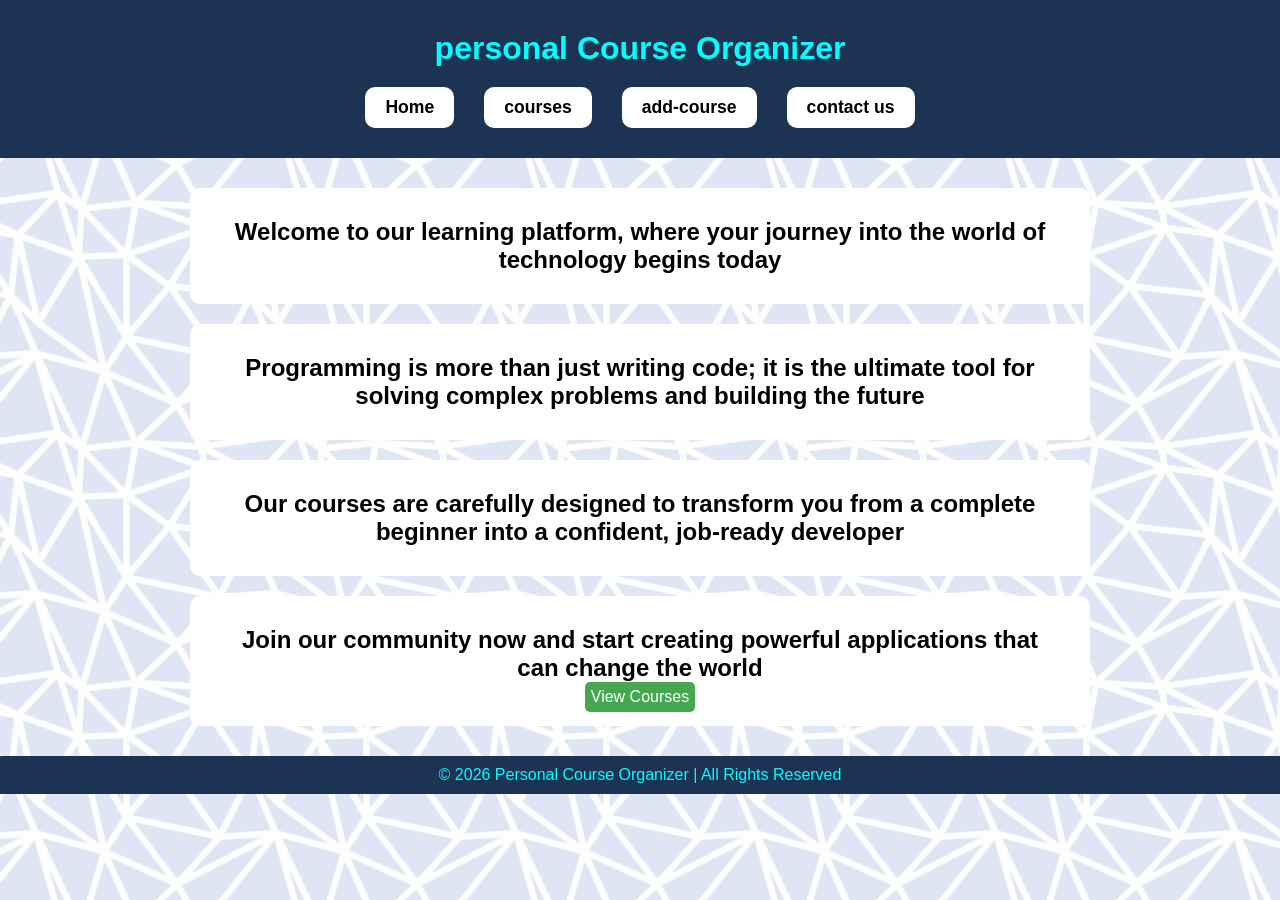
<file: index.html>
<!DOCTYPE html>
<html lang="en">
<head>
    <meta charset="UTF-8">
    <meta name="viewport" content="width=device-width, initial-scale=1.0">
    <link rel="stylesheet" href="style.css">
    <title>personal Course Organizer</title>
</head>
<body>
    <header>
        <h1>personal Course Organizer </h1>
    
        <nav>
            <a href="index.html">Home</a>
            <a href="courses.html">courses</a>
            <a href="add-course.html">add-course</a>
            <a href="contact.html">contact us </a>
        </nav>
         </header>
         <main>
            
            <section class="card">
               <div class="text1">
                 <h2>Welcome to our learning platform, where your journey into the world of technology begins today</h2>
               </div>
              <div class="text2">
                <h2>Programming is more than just writing code; it is the ultimate tool for solving complex problems and building the future</h2>
              </div>

                 
              <div class="text3">
                 <h2>Our courses are carefully designed to transform you from a complete beginner into a confident, job-ready developer</h2>
              

              </div>
                <div class="text4">
                    <h2>Join our community now and start creating powerful applications that can change the world</h2>
                <a href="courses.html">View Courses</a>
                </div>
                
            </section>
         </main>
         <footer class="footer-in-index">
           <p> &copy; 2026 Personal Course Organizer | All Rights Reserved</p>
         </footer>
   
    
</body>
</html>
</file>
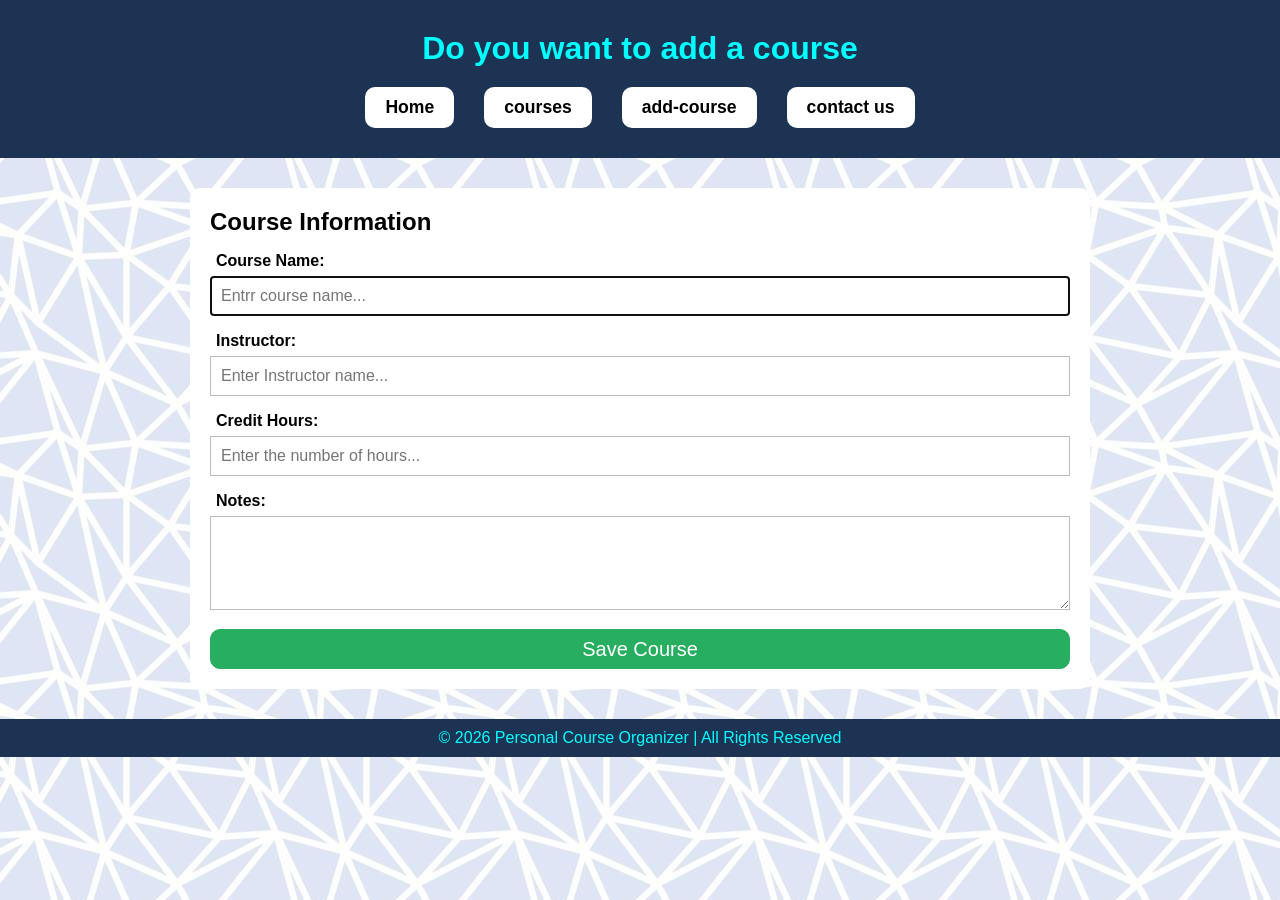
<file: add-course.html>
<!DOCTYPE html>
<html lang="en">
<head>
    <meta charset="UTF-8">
    <meta name="viewport" content="width=device-width, initial-scale=1.0">
     <link rel="stylesheet" href="style.css">
 <title>personal Course Organizer</title>
</head>
<body>
    <header>
        <h1>Do you want to add a course </h1>
   
        <nav>
            <a href="index.html">Home</a>
            <a href="courses.html">courses</a>
            <a href="add-course.html">add-course</a>
            <a href="contact.html">contact us </a>
        </nav>
         </header>
         <main>
          <section class="card">
                <div class="form">
                    <h2>Course Information</h2>
                    <form >
                        <label for ="name">Course Name:</label>
                        <input type="text" id ="name" required placeholder="Entrr course name..." autofocus name ="name">
                        <label for="Instructor">Instructor:</label>
                        <input type="text" id ="instruvtor" required placeholder="Enter Instructor name..."name="instruvtor">
                        <label for="Hours">Credit Hours:</label>
                        <input type="number" id ="Hours"required placeholder="Enter the number of hours..."  name="credits" min="1" max="5"> 
                        <label for="notes">Notes:</label>
                        <textarea id="notes" name ="notes" rows="4"></textarea>
                        <button type="submit">Save Course</button>
                        

                    </form>
                </div>
            </section>
         </main>
         <footer>
            <p> &copy; 2026 Personal Course Organizer | All Rights Reserved</p>
         </footer>
   
    
</body>
</html>
</file>
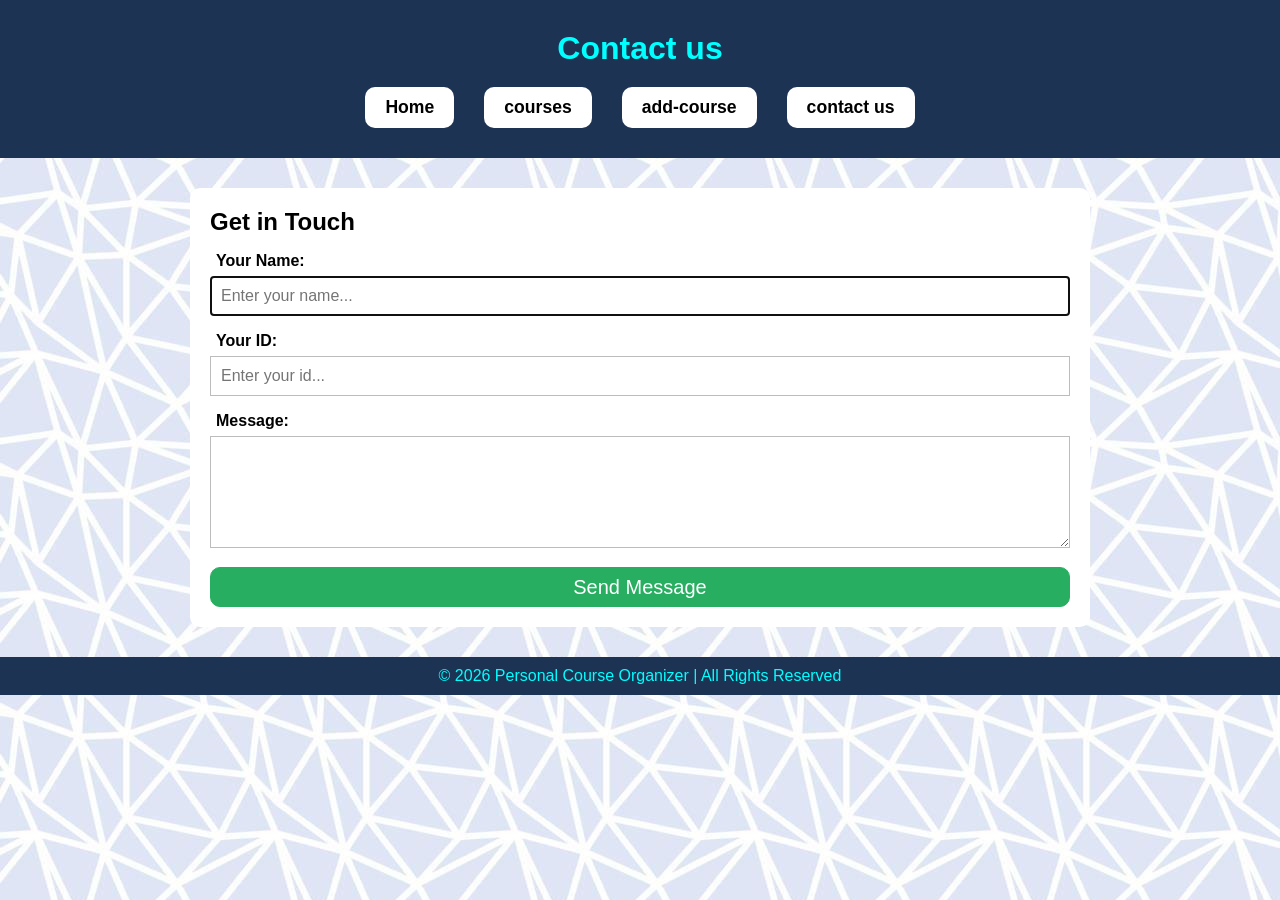
<file: contact.html>
<!DOCTYPE html>
<html lang="en">
<head>
    <meta charset="UTF-8">
    <meta name="viewport" content="width=device-width, initial-scale=1.0">
     <link rel="stylesheet" href="style.css">
   <title>personal Course Organizer</title>
</head>
<body>
    
    <header>
        <h1>Contact us  </h1>
    
        <nav>
            <a href="index.html">Home</a>
            <a href="courses.html">courses</a>
            <a href="add-course.html">add-course</a>
            <a href="contact.html">contact us </a>
        </nav>
         </header>
         <main>
             <section class="card">
                <div class="form2">
                    <h2>Get in Touch</h2>
                    <form method="post">
                    <label for="name">Your Name:</label>
                    <input id="name"type ="text" required placeholder="Enter your name..." autofocus name ="name">
                    <label for ="id">Your ID:</label>
                    <input id="id" type ="number" required placeholder="Enter your id..." name="id">
                    <label for ="Message">Message:</label>
                    <textarea id="Message" required name="Message" rows="5"></textarea>
                    <button type="submit">Send Message</button>


                    </form>
                </div>
            </section>
         </main>
         <footer>
            <p> &copy; 2026 Personal Course Organizer | All Rights Reserved</p>
         </footer>
   
</body>
</html>
</file>
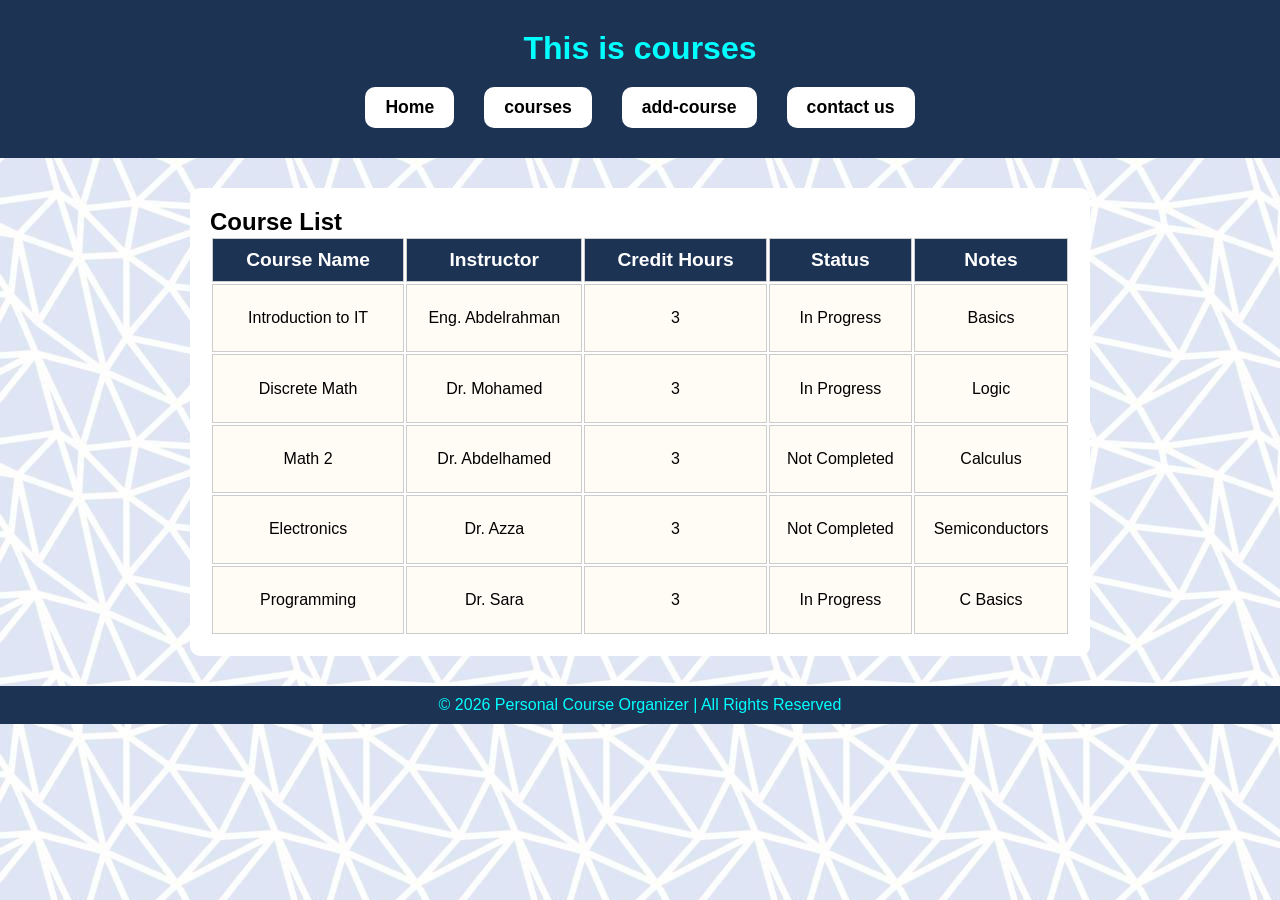
<file: courses.html>
<!DOCTYPE html>
<html lang="en">
<head>
    <meta charset="UTF-8">
    <meta name="viewport" content="width=device-width, initial-scale=1.0">
     <link rel="stylesheet" href="style.css">
     <title>personal Course Organizer</title>
</head>
<body>
    <header>
        <h1>This is courses </h1>
    
        <nav>
            <a href="index.html">Home</a>
            <a href="courses.html">courses</a>
            <a href="add-course.html">add-course</a>
            <a href="contact.html">contact us </a>
        </nav>
         </header>
         <main>
     <section class="card">
            <div class="table">
       
            <h2>Course List</h2>
            <table>
            <thead>
                <tr>
                    <th>Course Name</th>
                    <th>Instructor</th>
                    <th>Credit Hours</th>
                    <th>Status</th>
                    <th>Notes</th>
                </tr>
            </thead>
            <tbody>
                <tr>
                    <td>Introduction to IT</td>
                    <td>Eng. Abdelrahman</td>
                    <td>3</td>
                    <td>In Progress</td>
                    <td>Basics</td>
                </tr>
                <tr>
                    <td>Discrete Math</td>
                    <td>Dr. Mohamed</td>
                    <td>3</td>
                    <td>In Progress</td>
                    <td>Logic</td>
                </tr>
                <tr>
                    <td>Math 2</td>
                    <td>Dr. Abdelhamed</td>
                    <td>3</td>
                    <td>Not Completed</td>
                    <td>Calculus</td>
                </tr>
                <tr>
                    <td>Electronics</td>
                    <td>Dr. Azza</td>
                    <td>3</td>
                    <td>Not Completed</td>
                    <td>Semiconductors</td>
                </tr>
                <tr>
                    <td>Programming</td>
                    <td>Dr. Sara</td>
                    <td>3</td>
                    <td>In Progress</td>
                    <td>C Basics</td>
                </tr>
            </tbody>
        </table>
            </div>
         </section>
     </main>
         <footer class="ff">
            <p> &copy; 2026 Personal Course Organizer | All Rights Reserved</p>
         </footer>
   
    
</body>
</html>
</file>
<file: style.css>
* { 

    box-sizing: border-box;
    margin: 0;
    padding: 0; 
     font-family: 'Segoe UI', Tahoma, sans-serif;

}


body{

     background-image: url(img.jpg);
    height: 100vh;

}


header {

    background-color: #1c3354;
    color: aqua;
    text-align: center;
      padding:10px 10px;

}


header h1 {

    padding-top: 20px;
    
    

}


nav {
    display: flex;
    justify-content: center;
    flex-wrap: wrap;
    margin: 20px;
    

}
   

nav a {

    background-color: #ffffff;
    color: black;
    padding: 10px 20px;
    border-radius: 10px;
    text-decoration: none;
    margin: 0 15px;
    font-size: 1.1rem;
    font-weight: bold;
    transition: transform 0.3s;


}


nav a:hover{

    background-color: #000000;
    color: #ffffff;
    transform: translateY(-4px);
  
}


section{
    
    width: 90%;
    max-width:900px;
    margin:30px auto;
    color: black;
    border-radius: 10px;
    


     
}


.text1,.text2 ,.text3,.text4 {

    background-color: white;
    text-align: center;
    border-radius:10px;
     margin-bottom:20px;
     padding: 30px;
    
   

}


.text4{

    height: 130px;
    /* margin-top: 50px; */
    
}


.text4 a {

    background-color: #45a750;
    padding: 6px;
     border-radius: 5px;
    text-decoration: none;
    color: white;
    text-align: center;
    display: inline-block;
 
   
   
    
} 


section a:hover {

    background-color: #119111;

}





.table{
    
    background-color: white;
    border-radius: 10px;  
    overflow-x:auto;
    padding: 20px;

}



table{

    width: 100%;
    min-height: 400px;
    min-width: 600px;

}


th {

    background-color:  #1c3354;
    color: white;
    padding: 10px;
    border: 1px solid #ccc; 
    font-size: 1.2rem;

}



td{

    text-align: center;
    background-color: #ffe4c42b;
    border: 1px solid #cccccc; 

}


tr:hover{

    background-color: #ffe4c45e;

}


.form , .form2{

    background-color: white;
    border-radius: 10px;
    padding: 20px;
    /* margin-bottom: -30px; */
}





label{

    display: block;
    padding: 6px;
    margin-top: 10px;
    font-weight: bold;

}


input , textarea{

    width: 100%;
    border: solid #00000043 1px;
    padding: 10px;
    font-size: 16px;

}



button{

    background-color:#27ae60 ;
    width: 100%;
    color: white;
    border: 1px #27ae60 solid;
    border-radius: 10px;
    height: 40px;
    margin-top: 15px;
    font-size: 20px;

}


button:hover{

    background-color:  #219150;

}




footer{

     background-color: #1c3354;
    color: aqua;
    text-align: center;
    padding: 10px;

}
@media (max-width: 768px) {
    .text1,.text2 ,.text3,.text4{
        padding: 10px;
    }
    .footer-in-index{
        margin-top: 60px;
    }
  

  nav a {
    display: block;     
    margin: 8px auto;
    width: 80%;
  }
  

table {
  display: block;
  overflow-x: auto;
  width: 100%;
  min-height: 200px;
  }
  .ff{
    margin-top: 75px;
  }
  
}
</file>
